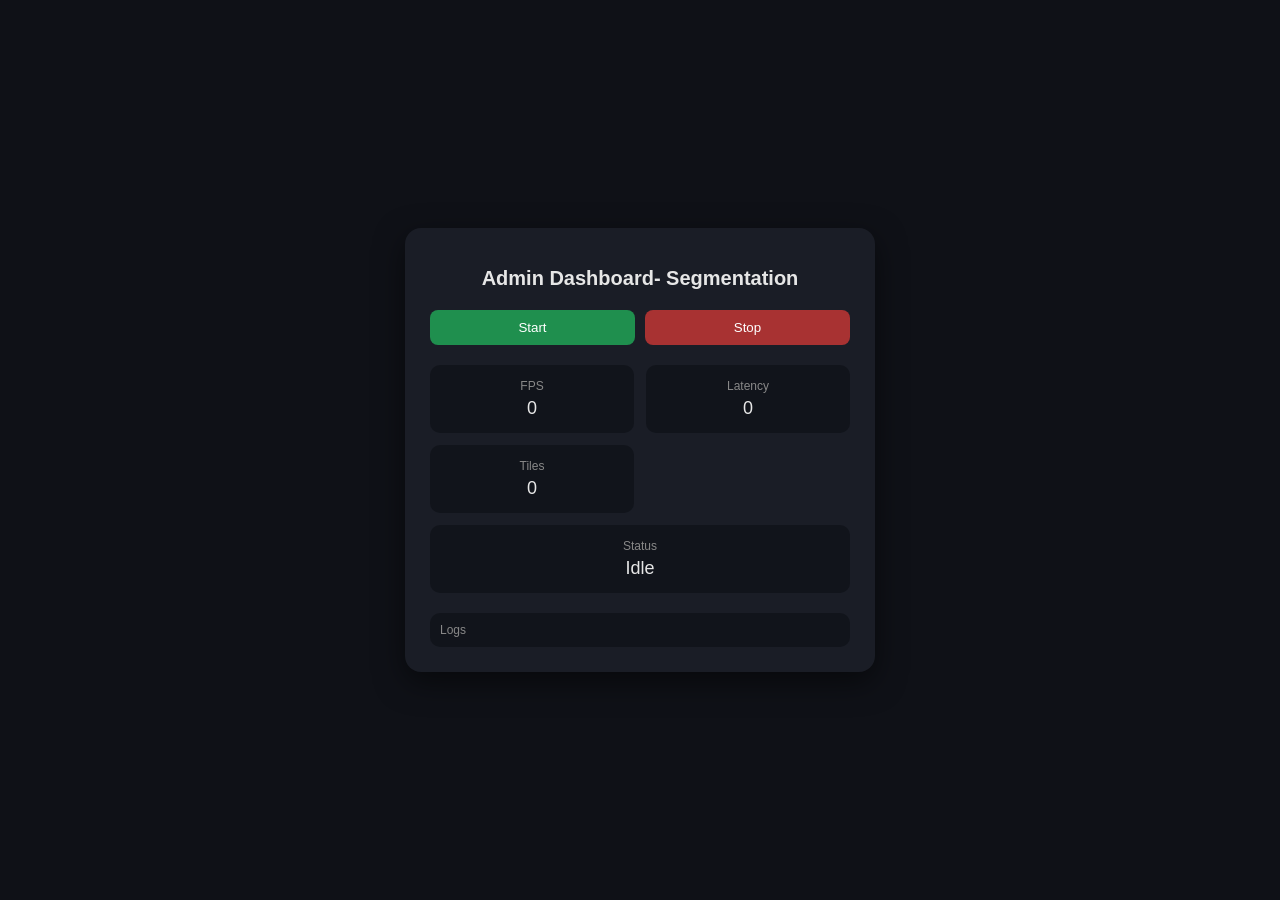
<file: dashboard/frontend/index_OG.html>
<!DOCTYPE html>
<html lang="en">
<head>
    <meta charset="UTF-8">
    <title>Admin Dashboard- Segmentation</title>
    <link rel="stylesheet" href="style.css">
</head>

<body>

<div class="container">

    <h1>Admin Dashboard- Segmentation</h1>

    <div class="controls">
        <button class="start" onclick="startSegmentation()">Start</button>
        <button class="stop" onclick="stopSegmentation()">Stop</button>
    </div>

    <div class="stats">
        <div class="card">
            <div class="label">FPS</div>
            <div class="value" id="fps">0</div>
        </div>

        <div class="card">
            <div class="label">Latency</div>
            <div class="value" id="latency">0</div>
        </div>

        <div class="card">
            <div class="label">Tiles</div>
            <div class="value" id="tiles">0</div>
        </div>

        <div class="card status">
            <div class="label">Status</div>
            <div class="value" id="status">Idle</div>
        </div>
    </div>

    <div class="log-box">
        <div class="label">Logs</div>
        <div id="log"></div>
    </div>

</div>

<script src="app.js"></script>

</body>
</html>
</file>
<file: dashboard/frontend/style.css>
body {
    margin: 0;
    font-family: -apple-system, BlinkMacSystemFont, "Segoe UI", Roboto, sans-serif;
    background: #0f1117;
    color: #e6e6e6;
    display: flex;
    justify-content: center;
    align-items: center;
    height: 100vh;
}

/* Container */
.container {
    width: 420px;
    padding: 25px;
    border-radius: 16px;
    background: #1a1d26;
    box-shadow: 0 10px 30px rgba(0,0,0,0.5);
}

/* Title */
h1 {
    text-align: center;
    font-size: 20px;
    margin-bottom: 20px;
}

/* Buttons */
.controls {
    display: flex;
    gap: 10px;
    margin-bottom: 20px;
}

button {
    flex: 1;
    padding: 10px;
    border: none;
    border-radius: 8px;
    cursor: pointer;
    color: white;
    background: #2a2f3a;
    transition: 0.2s;
}

button:hover {
    background: #3a4150;
}

.start {
    background: #1f8f4e;
}

.start:hover {
    background: #27a85d;
}

.stop {
    background: #a83232;
}

.stop:hover {
    background: #c43d3d;
}

/* Stats grid */
.stats {
    display: grid;
    grid-template-columns: 1fr 1fr;
    gap: 12px;
}

/* Cards */
.card {
    background: #11141b;
    padding: 14px;
    border-radius: 10px;
    text-align: center;
}

.label {
    font-size: 12px;
    color: #888;
}

.value {
    font-size: 18px;
    margin-top: 5px;
}

/* Status full width */
.status {
    grid-column: span 2;
}

/* Log box */
.log-box {
    margin-top: 20px;
    background: #11141b;
    padding: 10px;
    border-radius: 10px;
    max-height: 120px;
    overflow-y: auto;
    font-size: 12px;
}
</file>
